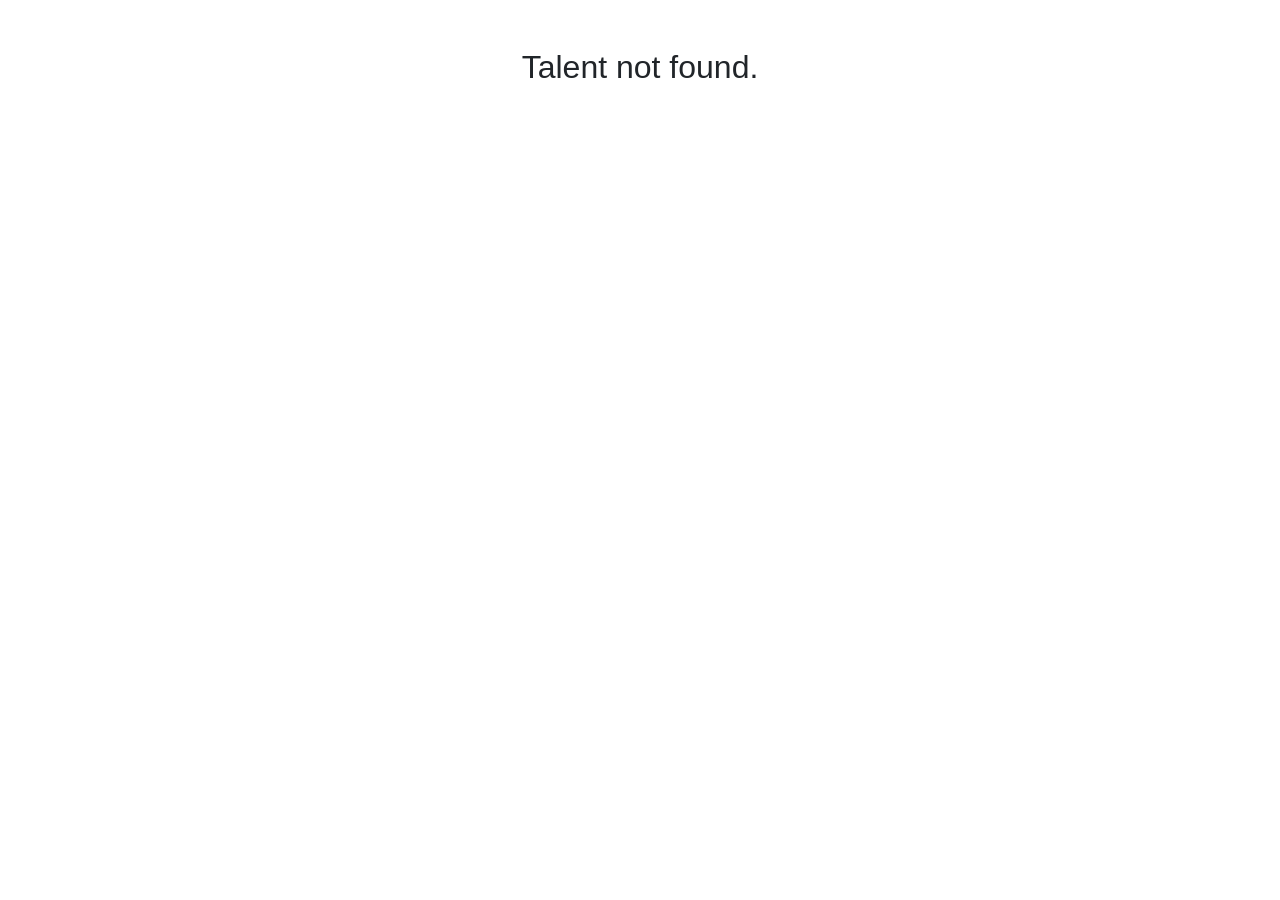
<file: talent.html>
<!DOCTYPE html>
<html lang="en">
<head>
    <meta charset="UTF-8">
    <meta name="viewport" content="width=device-width, initial-scale=1.0">
    <title>Talent Details</title>

    <link href="https://cdn.jsdelivr.net/npm/bootstrap@5.3.3/dist/css/bootstrap.min.css" rel="stylesheet">
    <style>
        body {
            font-family: 'Inter', sans-serif;
        }
        .talent-header {
            background: linear-gradient(120deg, #0d6efd, #0b1736);
            color: white;
            padding: 40px 0;
            margin-bottom: 30px;
        }
        .talent-img {
            width: 100%;
            border-radius: 10px;
            height: 350px;
            object-fit: cover;
        }
    </style>
</head>
<body>

    <!-- NAVBAR -->
    <nav class="navbar navbar-dark bg-dark">
        <div class="container">
            <a class="navbar-brand fw-bold" href="index.html">TalentShowcase</a>
        </div>
    </nav>

    <!-- HERO -->
    <div class="talent-header text-center">
        <h1 id="talentName">Loading...</h1>
        <p id="talentCategory" class="lead"></p>
    </div>

    <!-- CONTENT -->
    <div class="container">
        <div class="row mb-5">
            <div class="col-lg-6">
                <img id="talentImage" src="" class="talent-img shadow" alt="Talent Image">
            </div>

            <div class="col-lg-6">
                <h3>About</h3>
                <p id="talentDescription"></p>

                <h4>Skills</h4>
                <ul id="talentSkills"></ul>

                <h4>Contact</h4>
                <p id="talentContact"></p>

                <a href="index.html" class="btn btn-primary mt-3">← Back to Home</a>
            </div>
        </div>
    </div>

    <script>
        // -------- SAMPLE DATA ----------
        const talents = {
    1: {
        name: "Aarav Kumar",
        category: "Photography",
        image: "https://images.unsplash.com/photo-1500530855697-b586d89ba3ee",
        description: "Nature and wildlife photographer with 5+ years experience.",
        skills: ["Wildlife Photography", "Nature Shots", "Editing"],
        contact: "aarav.photography@example.com"
    },
    2: {
        name: "Sana Sharma",
        category: "Art",
        image: "https://images.unsplash.com/photo-1520170358327-08546e3f1b0e",
        description: "Watercolor and sketching artist with exhibitions in 3 cities.",
        skills: ["Sketching", "Watercolors", "Portrait Art"],
        contact: "sana.art@example.com"
    },
    3: {
        name: "Rohan Verma",
        category: "Music",
        image: "https://images.unsplash.com/photo-1511671782779-c97d3d27a1d4",
        description: "Singer & guitarist with stage experience in 20+ events.",
        skills: ["Singing", "Guitar", "Stage Performance"],
        contact: "rohan.music@example.com"
    },
    4: {
        name: "Neha Patel",
        category: "Dance",
        image: "https://images.unsplash.com/photo-1485988412941-77a35537dae4",
        description: "Classical & western fusion dancer and choreographer.",
        skills: ["Classical Dance", "Fusion", "Choreography"],
        contact: "neha.dance@example.com"
    },
    5: {
        name: "Kiran Yadav",
        category: "Coding",
        image: "https://images.unsplash.com/photo-1519389950473-47ba0277781c",
        description: "Full-stack developer creating modern web apps.",
        skills: ["HTML", "CSS", "JS", "React", "Node"],
        contact: "kiran.dev@example.com"
    }
};


        // READ ID FROM URL
        const urlParams = new URLSearchParams(window.location.search);
        const id = urlParams.get("id");

        const data = talents[id];

        // POPULATE PAGE
        if (data) {
            document.getElementById("talentName").innerText = data.name;
            document.getElementById("talentCategory").innerText = data.category;
            document.getElementById("talentImage").src = data.image;
            document.getElementById("talentDescription").innerText = data.description;

            document.getElementById("talentContact").innerText = data.contact;

            let skillsHTML = "";
            data.skills.forEach(s => skillsHTML += `<li>${s}</li>`);
            document.getElementById("talentSkills").innerHTML = skillsHTML;
        } else {
            document.body.innerHTML = "<h2 class='text-center mt-5'>Talent not found.</h2>";
        }
    </script>

</body>
</html>
</file>
